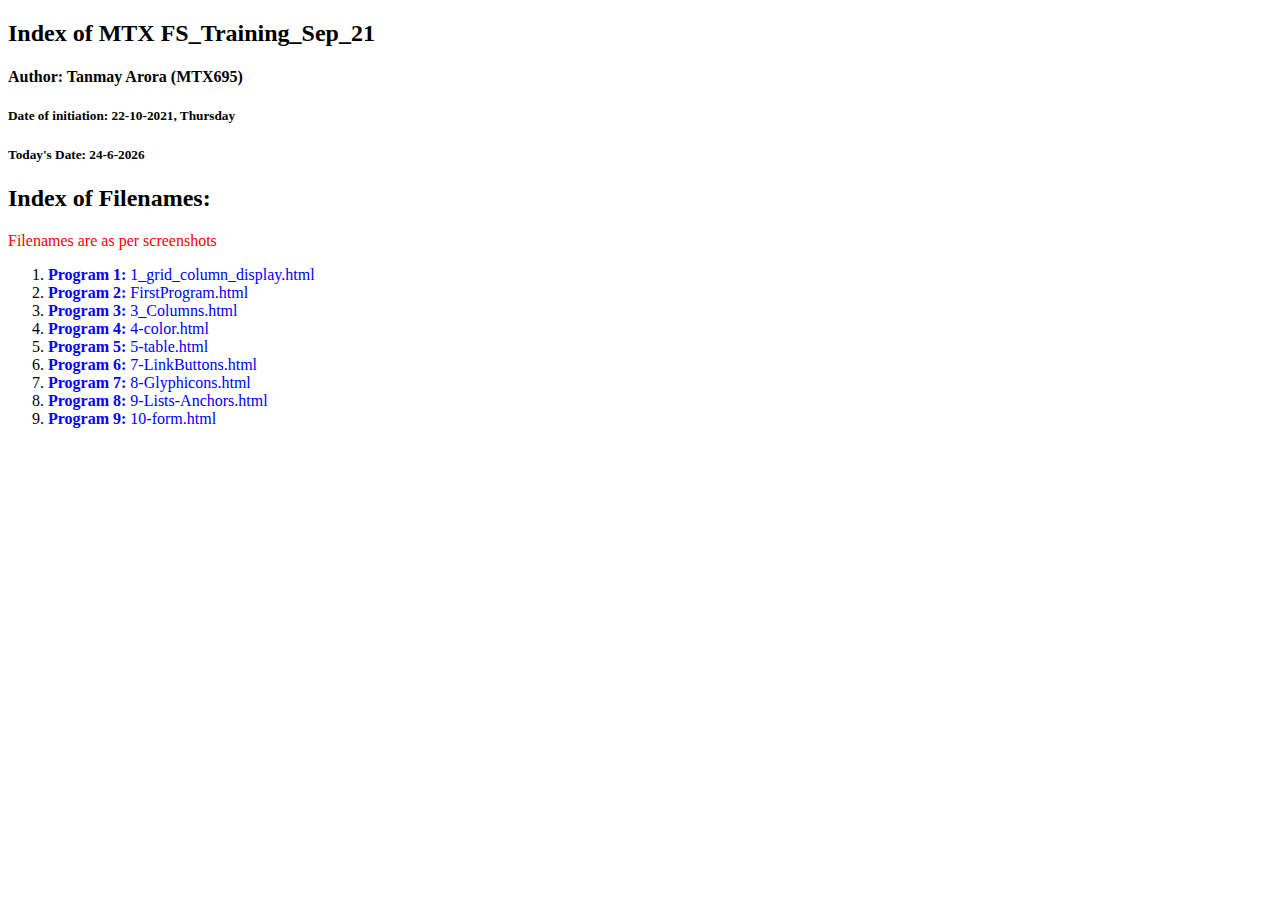
<file: index.html>
<!DOCTYPE html>
<html lang="en">
<head>
    <meta charset="UTF-8">
    <meta http-equiv="X-UA-Compatible" content="IE=edge">
    <meta name="viewport" content="width=device-width, initial-scale=1.0">
    <title>MTX_FS_Training_Sep_21</title>
</head>
<body>
    <h2>Index of MTX FS_Training_Sep_21</h2>
    <h4>Author: Tanmay Arora (MTX695)</h4>
    <h5>Date of initiation: 22-10-2021, Thursday</h5>
    <h5 id="date"></h5>
    <h2>Index of Filenames:</h2>
    <p style="color: red;">Filenames are as per screenshots</p>
    <ol>
        <li><a href="pages/1_grid_column_display.html" target="_blank" style="color: blue; text-decoration: none;"><b>Program 1:</b>&nbsp;1_grid_column_display.html</a></li>
        <li><a href="pages/FirstProgram.html" target="_blank" style="color: blue; text-decoration: none;"><b>Program 2:</b>&nbsp;FirstProgram.html</a></li>
        <li><a href="pages/3_Columns.html" target="_blank" style="color: blue; text-decoration: none;"><b>Program 3:</b>&nbsp;3_Columns.html</a></li>
        <li><a href="pages/4-color.html" target="_blank" style="color: blue; text-decoration: none;"><b>Program 4:</b>&nbsp;4-color.html</a></li>
        <li><a href="pages/5-table.html" target="_blank" style="color: blue; text-decoration: none;"><b>Program 5:</b>&nbsp;5-table.html</a></li>
        <li><a href="pages/7-LinkButton.html" target="_blank" style="color: blue; text-decoration: none;"><b>Program 6:</b>&nbsp;7-LinkButtons.html</a></li>
        <li><a href="pages/8-Glyphicons.html" target="_blank" style="color: blue; text-decoration: none;"><b>Program 7:</b>&nbsp;8-Glyphicons.html</a></li>
        <li><a href="pages/9-Lists-Anchors.html" target="_blank" style="color: blue; text-decoration: none;"><b>Program 8:</b>&nbsp;9-Lists-Anchors.html</a></li>
        <li><a href="pages/10-form.html" target="_blank" style="color: blue; text-decoration: none;"><b>Program 9:</b>&nbsp;10-form.html</a></li>
    </ol>


<script src="scripts/dateDisplay.js"></script>    
</body>
</html>
</file>
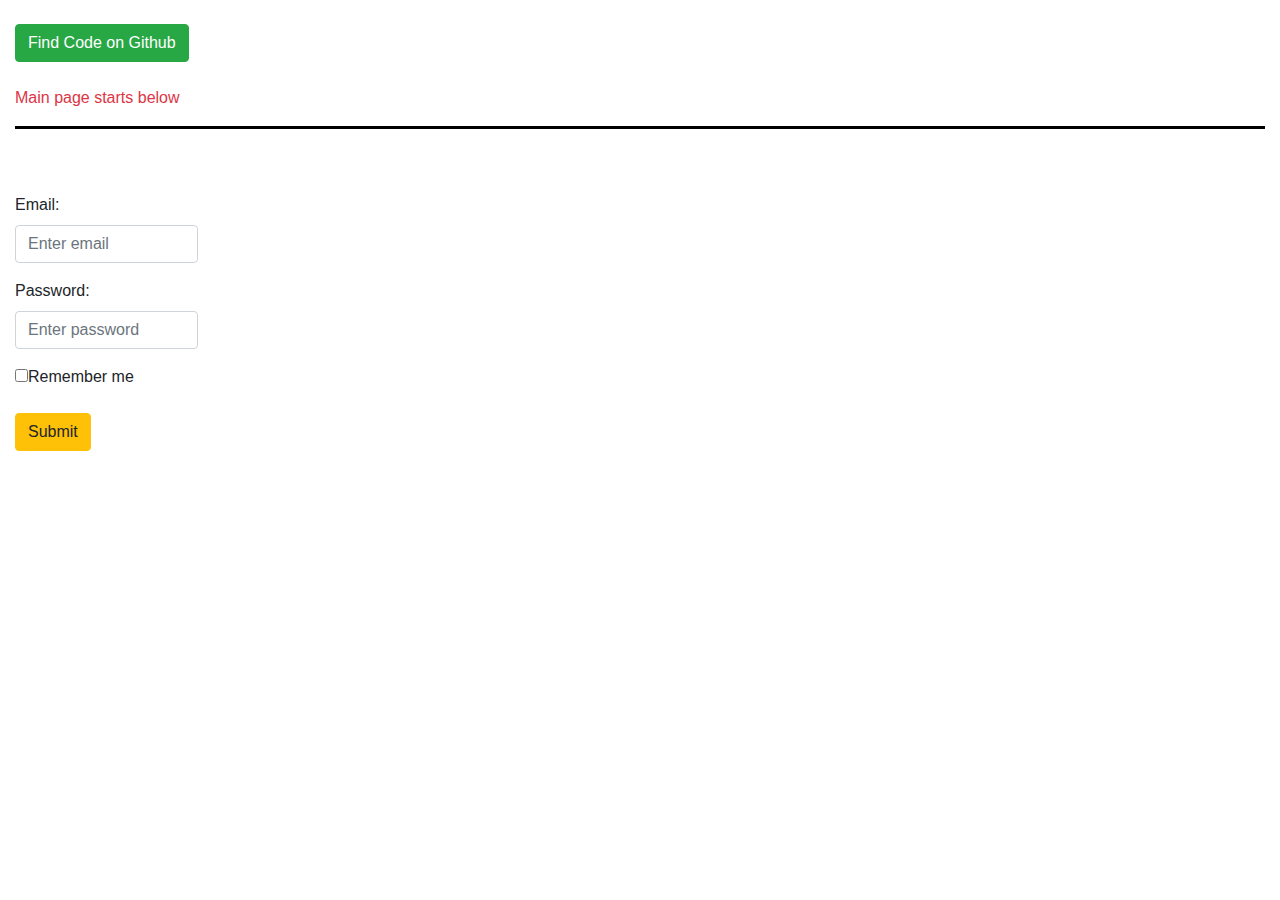
<file: pages/10-form.html>
<!DOCTYPE html>
<html lang="en">
<head>
    <title>Bootstrap 4 example(10-form)</title>
    <meta charset="UTF-8">
    <meta http-equiv="X-UA-Compatible" content="IE=edge">
    <meta name="viewport" content="width=device-width, initial-scale=1.0">
    <link rel="stylesheet" href="https://maxcdn.bootstrapcdn.com/bootstrap/4.0.0/css/bootstrap.min.css" integrity="sha384-Gn5384xqQ1aoWXA+058RXPxPg6fy4IWvTNh0E263XmFcJlSAwiGgFAW/dAiS6JXm" crossorigin="anonymous">
    <script src="https://code.jquery.com/jquery-3.2.1.slim.min.js" integrity="sha384-KJ3o2DKtIkvYIK3UENzmM7KCkRr/rE9/Qpg6aAZGJwFDMVNA/GpGFF93hXpG5KkN" crossorigin="anonymous"></script>
    <script src="https://cdnjs.cloudflare.com/ajax/libs/popper.js/1.12.9/umd/popper.min.js" integrity="sha384-ApNbgh9B+Y1QKtv3Rn7W3mgPxhU9K/ScQsAP7hUibX39j7fakFPskvXusvfa0b4Q" crossorigin="anonymous"></script>
    <script src="https://maxcdn.bootstrapcdn.com/bootstrap/4.0.0/js/bootstrap.min.js" integrity="sha384-JZR6Spejh4U02d8jOt6vLEHfe/JQGiRRSQQxSfFWpi1MquVdAyjUar5+76PVCmYl" crossorigin="anonymous"></script>
    <link href="../styles/styles.css" rel="stylesheet" > 
</head>
<body>
   <!--This is support script please do not touch this code-->
   <div class="container-fluid">
        <a class="git_link" href="https://github.com/Tanmay-Arora/MTX-FS-Training-Codes/blob/main/pages/10-form.html" target="_blank"><button class="btn btn-success my-4">Find Code on Github</button></a>
        <p class="text-danger">Main page starts below</p>
        <hr style="height: 2px; background-color: black;">  
    </div>
    <!--The main training code starts from here-->  
    <br>
    <br>
    <form class="form-horizontal" action="/action_page.php">
        <div class="form-group">
            <label class="control-label col-sm-2">Email:</label>
            <div class="col-sm-2">
                <input type="email" class="form-control" id="email" placeholder="Enter email">
            </div>
        </div>
        <div class="form-group">
            <label class="control-label col-sm-2">Password:</label>
            <div class="col-sm-2">
                <input type="password" class="form-control" id="pwd" placeholder="Enter password">
            </div>
        </div>
        <div class="form-group">
            <div class="col-sm-offset-2 col-sm-2">
                <div class="checkbox">
                    <label><input type="checkbox">Remember me</label>
                </div>
            </div>
        </div>
        <div class="form-group">
            <div class="col-sm-offset-2 col-sm-2">
                <button type="submit" class="btn btn-warning">Submit</button>
            </div>
        </div>
    </form>
</body>
</html>
</file>
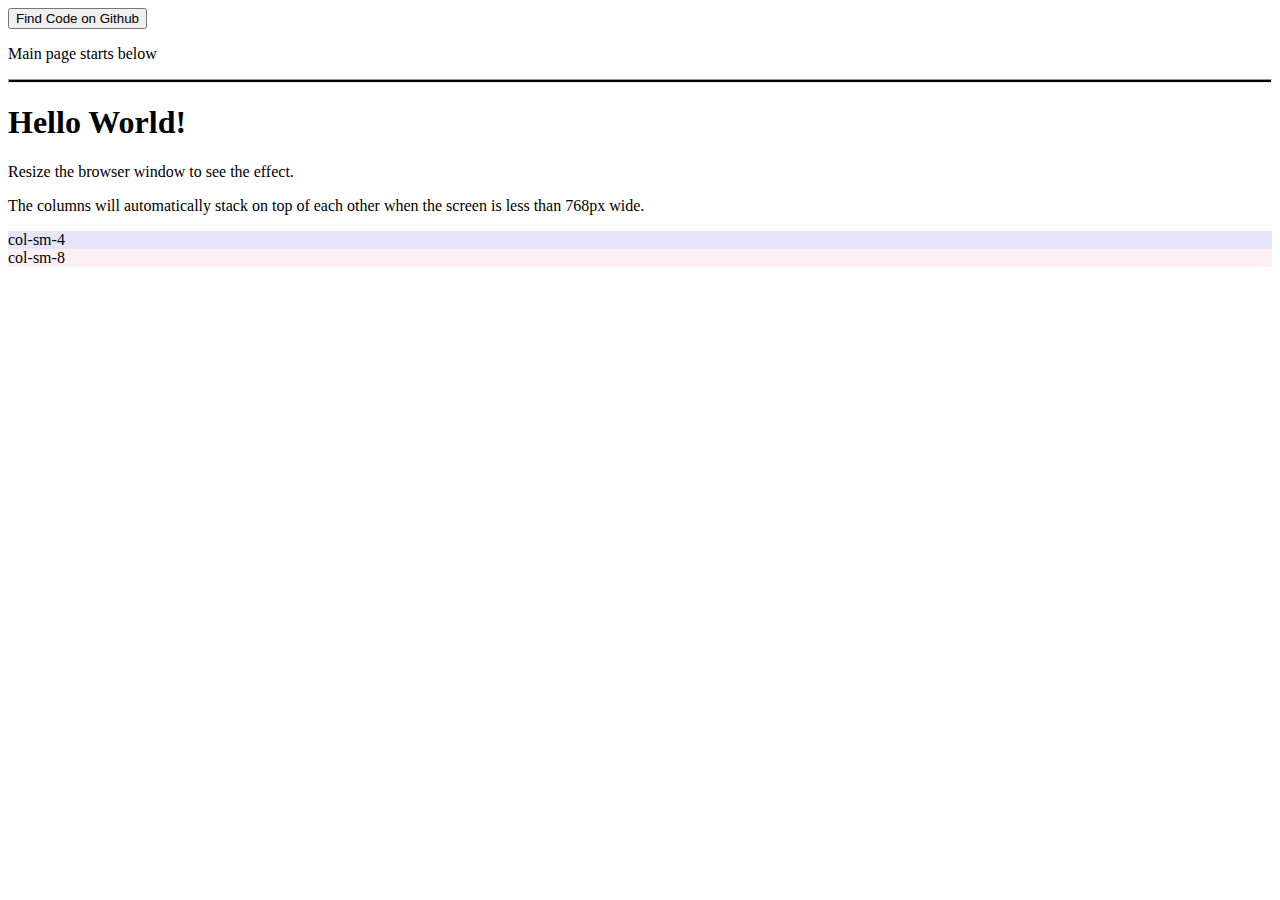
<file: pages/1_grid_column_display.html>
<!DOCTYPE html>
<html lang="en">
<head>
    <title>Bootstrap Example</title>
    <meta charset="UTF-8">
    <meta http-equiv="X-UA-Compatible" content="IE=edge">
    <meta name="viewport" content="width=device-width, initial-scale=1.0">
    <link href="https://cdn.jsdelivr.net/npm/bootstrap@5.0.2/dist/css/bootstrap.min.css" rel="stylesheet" integrity="sha384-EVSTQN3/azprG1Anm3QDgpJLIm9Nao0Yz1ztcQTwFspd3yD65VohhpuuCOmLASjC" crossorigin="anonymous">
    <script src="https://cdn.jsdelivr.net/npm/bootstrap@5.0.2/dist/js/bootstrap.bundle.min.js" integrity="sha384-MrcW6ZMFYlzcLA8Nl+NtUVF0sA7MsXsP1UyJoMp4YLEuNSfAP+JcXn/tWtIaxVXM" crossorigin="anonymous"></script>
    <link href="../styles/styles.css" rel="stylesheet" > 
</head>
<body>
    <!--This is support script please do not touch this code-->
        <div class="container-fluid">
            <a class="git_link" href="https://github.com/Tanmay-Arora/MTX-FS-Training-Codes/blob/main/pages/1_grid_column_display.html" target="_blank"><button class="btn btn-success my-4">Find Code on Github</button></a>
            <p class="text-danger">Main page starts below</p>
            <hr style="height: 2px; background-color: black;">  
        </div>
    <!--The main training code starts from here--> 
    <div class="container-fluid">
        <h1>Hello World!</h1>
        <p>Resize the browser window to see the effect.</p>
        <p>The columns will automatically stack on top of each other when the screen is less than 768px wide.</p>
        <div class="row">
            <div class="col-sm-4" style="background-color: lavender;">col-sm-4</div>
            <div class="col-sm-8" style="background-color: lavenderblush;">col-sm-8</div>
        </div>
    </div>
</body>
</html>
</file>
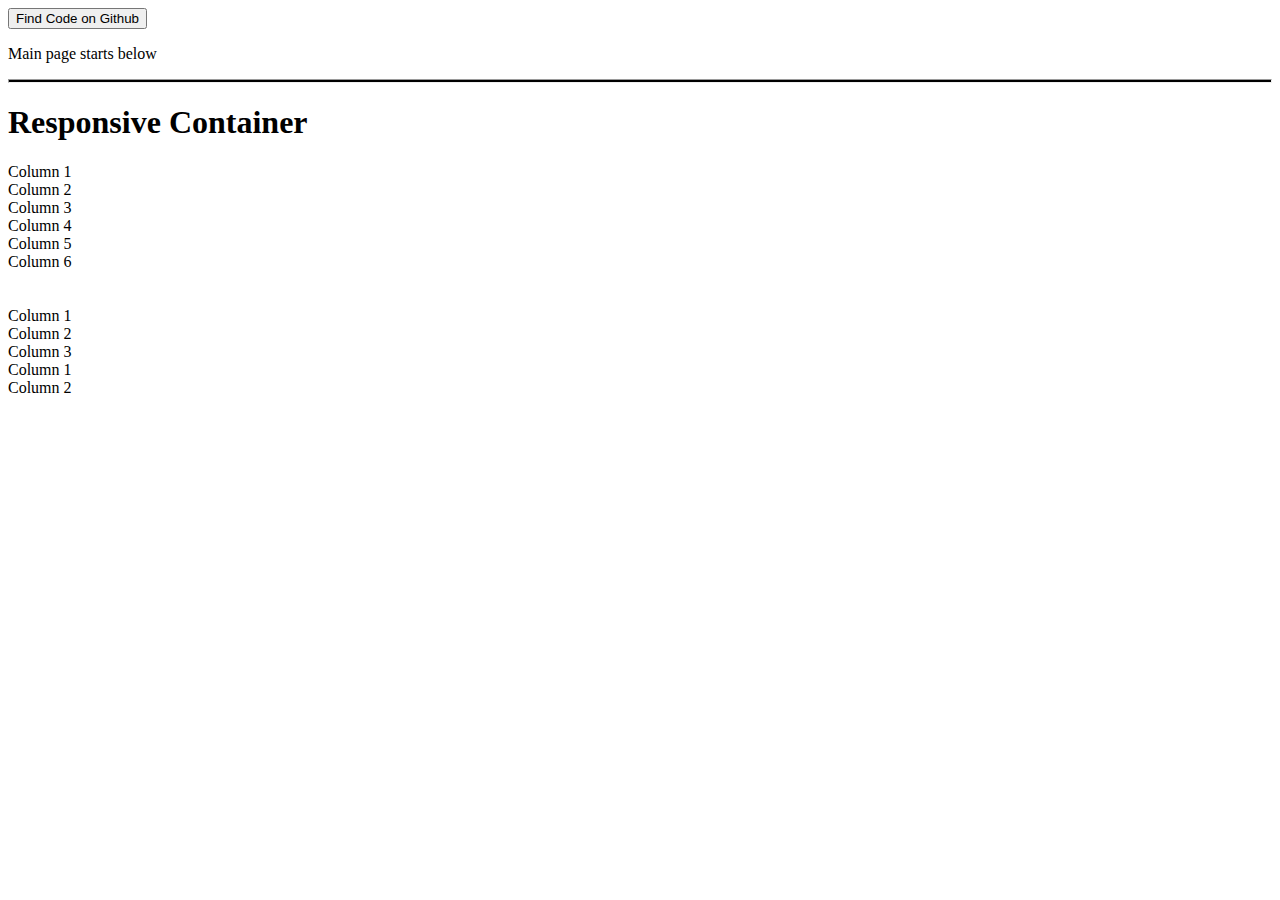
<file: pages/3_Columns.html>
<!DOCTYPE html>
<html lang="en">
<head>
    <meta charset="UTF-8">
    <meta http-equiv="X-UA-Compatible" content="IE=edge">
    <meta name="viewport" content="width=device-width, initial-scale=1.0">
    <title>3_Columns</title>
    <link href="https://cdn.jsdelivr.net/npm/bootstrap@5.0.2/dist/css/bootstrap.min.css" rel="stylesheet" integrity="sha384-EVSTQN3/azprG1Anm3QDgpJLIm9Nao0Yz1ztcQTwFspd3yD65VohhpuuCOmLASjC" crossorigin="anonymous">
    <script src="https://cdn.jsdelivr.net/npm/bootstrap@5.0.2/dist/js/bootstrap.bundle.min.js" integrity="sha384-MrcW6ZMFYlzcLA8Nl+NtUVF0sA7MsXsP1UyJoMp4YLEuNSfAP+JcXn/tWtIaxVXM" crossorigin="anonymous"></script>
    <link href="../styles/styles.css" rel="stylesheet" > 
</head>
<body>
    <!--This is support script please do not touch this code-->
    <div class="container-fluid">
        <a class="git_link" href="https://github.com/Tanmay-Arora/MTX-FS-Training-Codes/blob/main/pages/3_Columns.html" target="_blank"><button class="btn btn-success my-4">Find Code on Github</button></a>
        <p class="text-danger">Main page starts below</p>
        <hr style="height: 2px; background-color: black;">  
    </div>
    <!--The main training code starts from here-->
    <div class="container-fluid">
        <h1>Responsive Container</h1>
        <!--In the entire row, each column will take 2 points.-->
        <div class="row border">
            <div class="col border">Column 1</div>
            <div class="col border">Column 2</div>
            <div class="col border">Column 3</div>
            <div class="col border">Column 4</div>
            <div class="col border">Column 5</div>
            <div class="col border">Column 6</div>
        </div>
        <br>
        <br>
        <!--In the entire row, each column will take 4 points.-->
        <div class="row border">
            <div class="col-lg-4 border">Column 1</div>
            <div class="col-lg-4 border">Column 2</div>
            <div class="col-lg-4 border">Column 3</div>
        </div>
        <!-- Move columns to the right using .col-md-offset-* classes.
             These classes increase the left margin of a column by * columns:
              when offset is being used, it leaves so many columns as left margin and then displays the specified info. -->
        <div class="row">
            <div class="col-lg-4 border">Column 1</div>
            <div class="col-lg-4 offset-lg-4 border">Column 2</div>
        </div>
    </div>
</body>
</html>
</file>
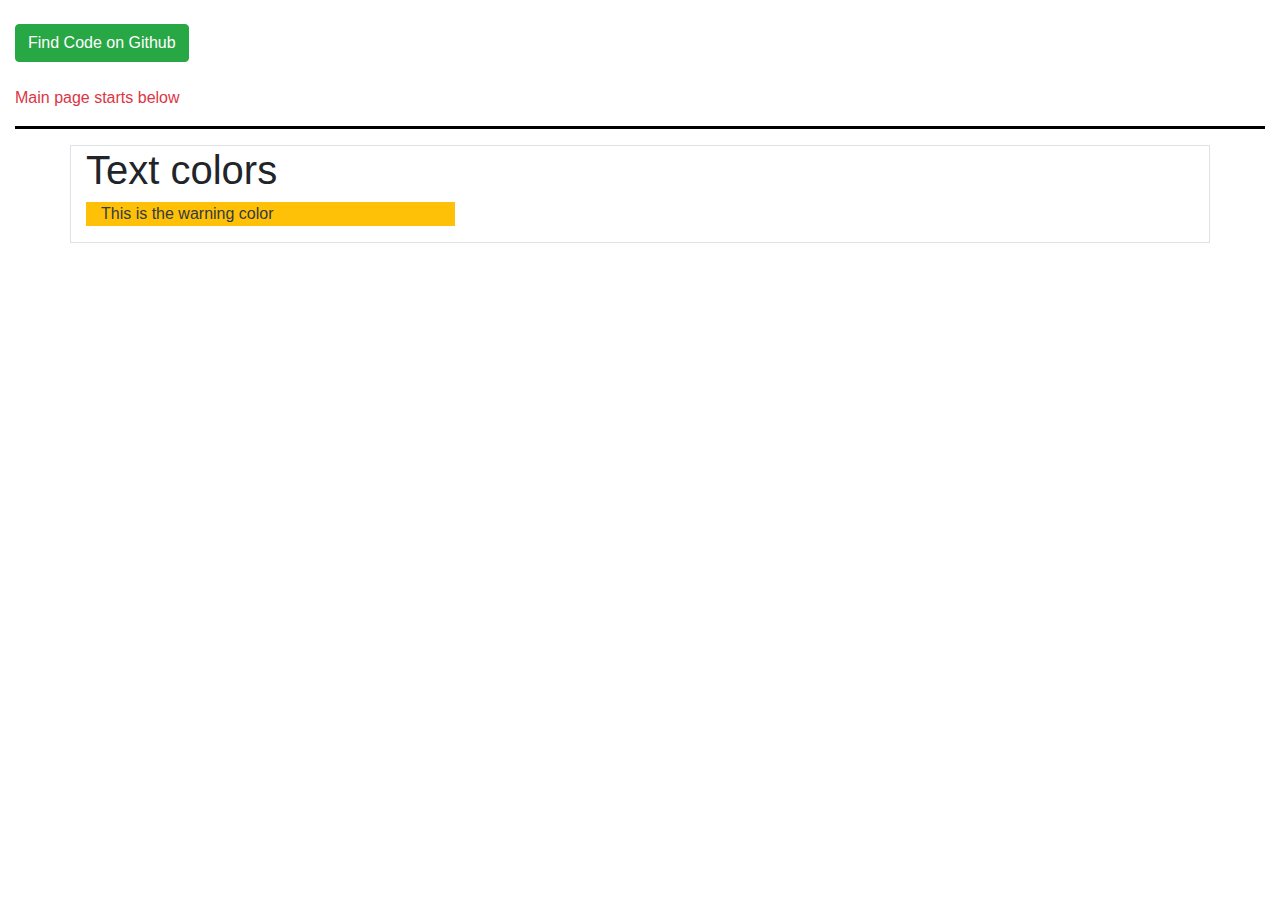
<file: pages/4-color.html>
<!DOCTYPE html>
<html lang="en">
<head>
    <title>Bootstrap 4 example(4-color)</title>
    <meta charset="UTF-8">
    <meta http-equiv="X-UA-Compatible" content="IE=edge">
    <meta name="viewport" content="width=device-width, initial-scale=1.0">
    <link rel="stylesheet" href="https://maxcdn.bootstrapcdn.com/bootstrap/4.0.0/css/bootstrap.min.css" integrity="sha384-Gn5384xqQ1aoWXA+058RXPxPg6fy4IWvTNh0E263XmFcJlSAwiGgFAW/dAiS6JXm" crossorigin="anonymous">
    <script src="https://code.jquery.com/jquery-3.2.1.slim.min.js" integrity="sha384-KJ3o2DKtIkvYIK3UENzmM7KCkRr/rE9/Qpg6aAZGJwFDMVNA/GpGFF93hXpG5KkN" crossorigin="anonymous"></script>
    <script src="https://cdnjs.cloudflare.com/ajax/libs/popper.js/1.12.9/umd/popper.min.js" integrity="sha384-ApNbgh9B+Y1QKtv3Rn7W3mgPxhU9K/ScQsAP7hUibX39j7fakFPskvXusvfa0b4Q" crossorigin="anonymous"></script>
    <script src="https://maxcdn.bootstrapcdn.com/bootstrap/4.0.0/js/bootstrap.min.js" integrity="sha384-JZR6Spejh4U02d8jOt6vLEHfe/JQGiRRSQQxSfFWpi1MquVdAyjUar5+76PVCmYl" crossorigin="anonymous"></script>
    <link href="../styles/styles.css" rel="stylesheet" > 
</head>
<body>
   <!--This is support script please do not touch this code-->
   <div class="container-fluid">
        <a class="git_link" href="https://github.com/Tanmay-Arora/MTX-FS-Training-Codes/blob/main/pages/4-color.html" target="_blank"><button class="btn btn-success my-4">Find Code on Github</button></a>
        <p class="text-danger">Main page starts below</p>
        <hr style="height: 2px; background-color: black;">  
    </div>
    <!--The main training code starts from here-->  
    <div class="container border">
        <h1>Text colors</h1>
        <p class="text-dark bg-warning col-lg-4">This is the warning color</p>
    </div>

    <!--Try these-->

    <!--The classes for text colors are:.text-muted, .text-primary, .text-success, .text-info, .text-warning, and .text-danger:-->

    <!--The classes for background colors are: .bg-primary, .bg-success, .bg-info, .bg-warning, .bg-danger, .bg-secondary, .bg-dark and .bg-light.-->
</body>
</html>
</file>
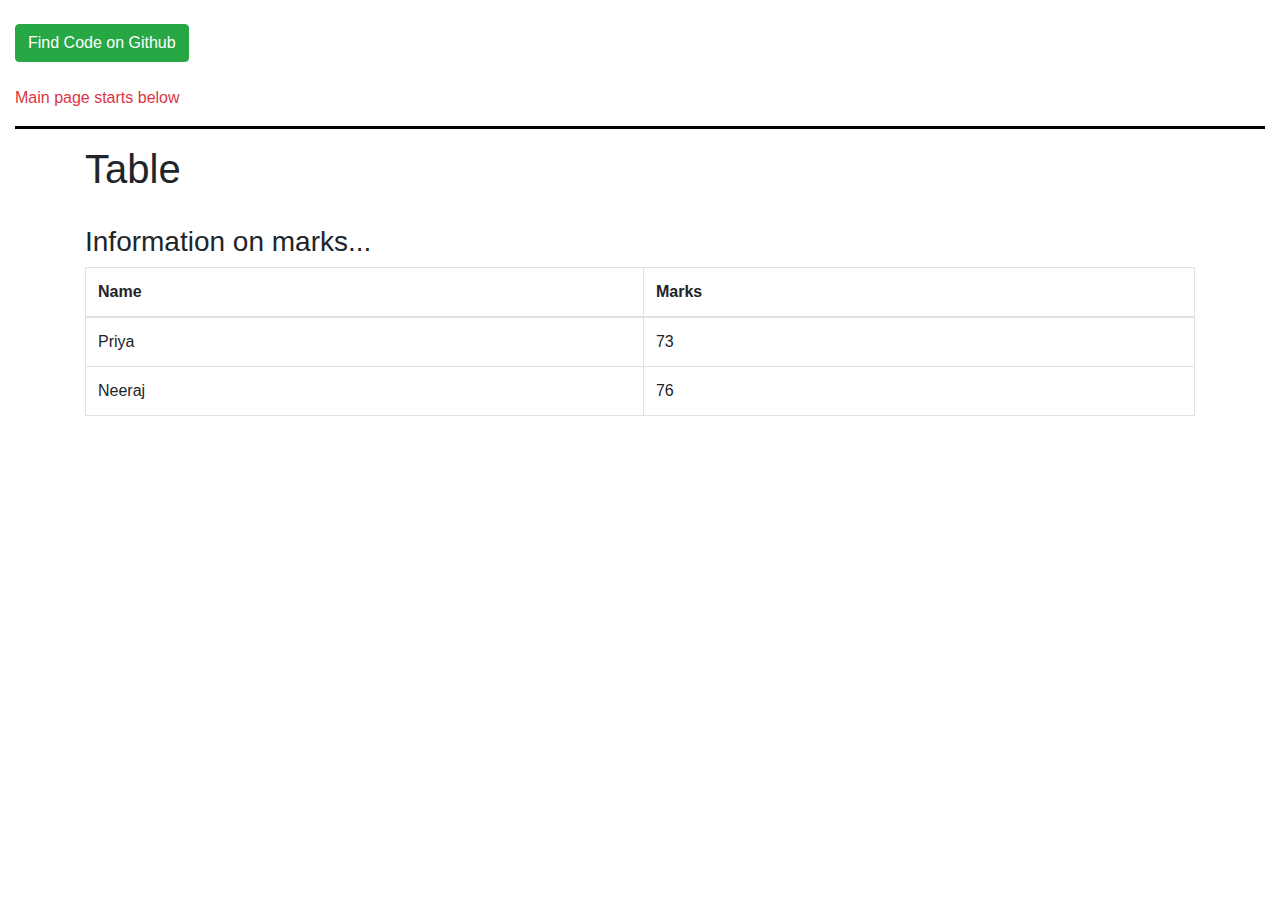
<file: pages/5-table.html>
<!DOCTYPE html>
<html lang="en">
<head>
    <title>Bootstrap 4 example(5-table)</title>
    <meta charset="UTF-8">
    <meta http-equiv="X-UA-Compatible" content="IE=edge">
    <meta name="viewport" content="width=device-width, initial-scale=1.0">
    <link rel="stylesheet" href="https://maxcdn.bootstrapcdn.com/bootstrap/4.0.0/css/bootstrap.min.css" integrity="sha384-Gn5384xqQ1aoWXA+058RXPxPg6fy4IWvTNh0E263XmFcJlSAwiGgFAW/dAiS6JXm" crossorigin="anonymous">
    <script src="https://code.jquery.com/jquery-3.2.1.slim.min.js" integrity="sha384-KJ3o2DKtIkvYIK3UENzmM7KCkRr/rE9/Qpg6aAZGJwFDMVNA/GpGFF93hXpG5KkN" crossorigin="anonymous"></script>
    <script src="https://cdnjs.cloudflare.com/ajax/libs/popper.js/1.12.9/umd/popper.min.js" integrity="sha384-ApNbgh9B+Y1QKtv3Rn7W3mgPxhU9K/ScQsAP7hUibX39j7fakFPskvXusvfa0b4Q" crossorigin="anonymous"></script>
    <script src="https://maxcdn.bootstrapcdn.com/bootstrap/4.0.0/js/bootstrap.min.js" integrity="sha384-JZR6Spejh4U02d8jOt6vLEHfe/JQGiRRSQQxSfFWpi1MquVdAyjUar5+76PVCmYl" crossorigin="anonymous"></script>
    <link href="../styles/styles.css" rel="stylesheet" > 
</head>
<body>
   <!--This is support script please do not touch this code-->
   <div class="container-fluid">
        <a class="git_link" href="https://github.com/Tanmay-Arora/MTX-FS-Training-Codes/blob/main/pages/5-table.html" target="_blank"><button class="btn btn-success my-4">Find Code on Github</button></a>
        <p class="text-danger">Main page starts below</p>
        <hr style="height: 2px; background-color: black;">  
    </div>
    <!--The main training code starts from here-->  
    <div class="container">
        <h1>Table</h1>
        <br>
        <h3>Information on marks...</h3>
        <table class="table table-bordered table-hover">
            <thead>
                <tr>
                    <th>Name</th>
                    <th>Marks</th>
                </tr>
            </thead>
            <tbody>
                <tr>
                    <td>Priya</td>
                    <td>73</td>
                </tr>
                <tr>
                    <td>Neeraj</td>
                    <td>76</td>
                </tr>
            </tbody>
        </table>
    </div>
</body>
</html>
</file>
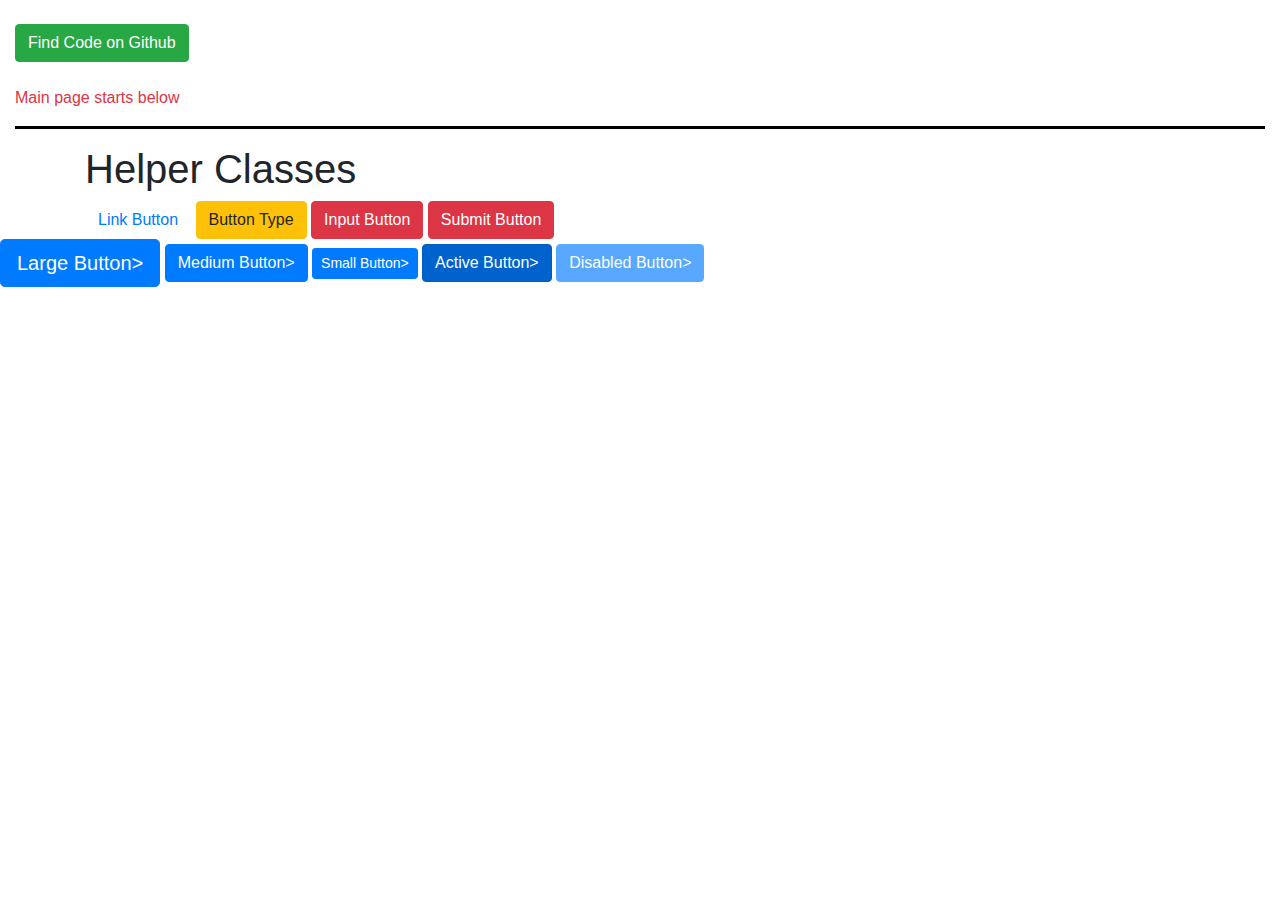
<file: pages/7-LinkButton.html>
<!DOCTYPE html>
<html lang="en">
<head>
    <title>Bootstrap 4 example(7-LinkButton)</title>
    <meta charset="UTF-8">
    <meta http-equiv="X-UA-Compatible" content="IE=edge">
    <meta name="viewport" content="width=device-width, initial-scale=1.0">
    <link rel="stylesheet" href="https://maxcdn.bootstrapcdn.com/bootstrap/4.0.0/css/bootstrap.min.css" integrity="sha384-Gn5384xqQ1aoWXA+058RXPxPg6fy4IWvTNh0E263XmFcJlSAwiGgFAW/dAiS6JXm" crossorigin="anonymous">
    <script src="https://code.jquery.com/jquery-3.2.1.slim.min.js" integrity="sha384-KJ3o2DKtIkvYIK3UENzmM7KCkRr/rE9/Qpg6aAZGJwFDMVNA/GpGFF93hXpG5KkN" crossorigin="anonymous"></script>
    <script src="https://cdnjs.cloudflare.com/ajax/libs/popper.js/1.12.9/umd/popper.min.js" integrity="sha384-ApNbgh9B+Y1QKtv3Rn7W3mgPxhU9K/ScQsAP7hUibX39j7fakFPskvXusvfa0b4Q" crossorigin="anonymous"></script>
    <script src="https://maxcdn.bootstrapcdn.com/bootstrap/4.0.0/js/bootstrap.min.js" integrity="sha384-JZR6Spejh4U02d8jOt6vLEHfe/JQGiRRSQQxSfFWpi1MquVdAyjUar5+76PVCmYl" crossorigin="anonymous"></script>
    <link href="../styles/styles.css" rel="stylesheet" > 
</head>
<body>
   <!--This is support script please do not touch this code-->
   <div class="container-fluid">
        <a class="git_link" href="https://github.com/Tanmay-Arora/MTX-FS-Training-Codes/blob/main/pages/7-LinkButton.html" target="_blank"><button class="btn btn-success my-4">Find Code on Github</button></a>
        <p class="text-danger">Main page starts below</p>
        <hr style="height: 2px; background-color: black;">  
    </div>
    <!--The main training code starts from here-->  
    <div class="container">
        <h1>Helper Classes</h1>

        <!--Link Buttons-->
        <a href="abc.html" type="button" class="btn btn-link">Link Button</a>
        <button type="type" class="btn btn-warning">Button Type</button>
        <input type="button" class="btn btn-danger" value="Input Button">
        <input type="submit" class="btn btn-danger" value="Submit Button">
    </div>

    <!--Button Sizes-->
    <button class="btn btn-primary btn-lg">Large Button></button>
    <button class="btn btn-primary btn-md">Medium Button></button>
    <button class="btn btn-primary btn-sm">Small Button></button>

    <button class="btn btn-primary btn-md active">Active Button></button>
    <button class="btn btn-primary btn-md disabled">Disabled Button></button>
</body>
</html>
</file>
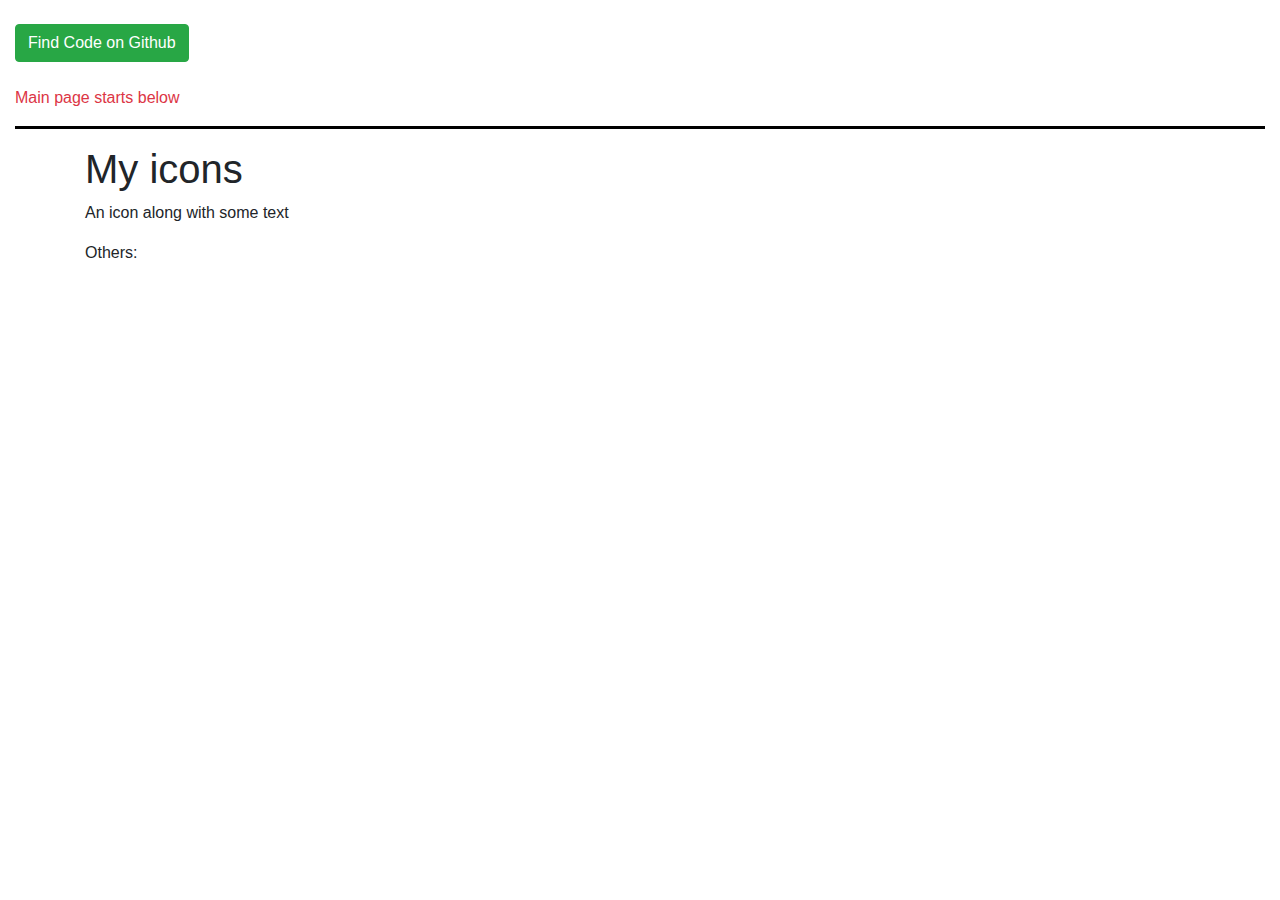
<file: pages/8-Glyphicons.html>
<!DOCTYPE html>
<html lang="en">
<head>
    <title>Bootstrap 4 example(8-Glyphicons)</title>
    <meta charset="UTF-8">
    <meta http-equiv="X-UA-Compatible" content="IE=edge">
    <meta name="viewport" content="width=device-width, initial-scale=1.0">
    <link rel="stylesheet" href="https://maxcdn.bootstrapcdn.com/bootstrap/4.0.0/css/bootstrap.min.css" integrity="sha384-Gn5384xqQ1aoWXA+058RXPxPg6fy4IWvTNh0E263XmFcJlSAwiGgFAW/dAiS6JXm" crossorigin="anonymous">
    <link rel="stylesheet" href="https://cdnjs.cloudflare.com/ajax/libs/font-awesome/5.6.3/css/all.min.css" integrity="sha512-f2MWjotY+JCWDlE0+QAshlykvZUtIm35A6RHwfYZPdxKgLJpL8B+VVxjpHJwZDsZaWdyHVhlIHoblFYGkmrbhg==" crossorigin="anonymous" referrerpolicy="no-referrer" />
    <script src="https://code.jquery.com/jquery-3.2.1.slim.min.js" integrity="sha384-KJ3o2DKtIkvYIK3UENzmM7KCkRr/rE9/Qpg6aAZGJwFDMVNA/GpGFF93hXpG5KkN" crossorigin="anonymous"></script>
    <script src="https://cdnjs.cloudflare.com/ajax/libs/popper.js/1.12.9/umd/popper.min.js" integrity="sha384-ApNbgh9B+Y1QKtv3Rn7W3mgPxhU9K/ScQsAP7hUibX39j7fakFPskvXusvfa0b4Q" crossorigin="anonymous"></script>
    <script src="https://maxcdn.bootstrapcdn.com/bootstrap/4.0.0/js/bootstrap.min.js" integrity="sha384-JZR6Spejh4U02d8jOt6vLEHfe/JQGiRRSQQxSfFWpi1MquVdAyjUar5+76PVCmYl" crossorigin="anonymous"></script>
    <link href="../styles/styles.css" rel="stylesheet" > 
</head>
<body>
   <!--This is support script please do not touch this code-->
   <div class="container-fluid">
        <a class="git_link" href="https://github.com/Tanmay-Arora/MTX-FS-Training-Codes/blob/main/pages/8-Glyphicons.html" target="_blank"><button class="btn btn-success my-4">Find Code on Github</button></a>
        <p class="text-danger">Main page starts below</p>
        <hr style="height: 2px; background-color: black;">  
    </div>
    <!--The main training code starts from here-->  
    <div class="container">
        <h1>My icons<i class="fas fa-heart"></i></h1>
        <p>An icon along with some text<i class="fas fa-thumbs-up"></i></p>
    </div>

    <div class="container">
        <p>Others:</p>
        <i class="fas fa-cloud"></i>
        <i class="fas fa-coffee"></i>
        <i class="fas fa-car"></i>
        <i class="fas fa-file"></i>
        <i class="fas fa-bars"></i>
    </div>
</body>
</html>
</file>
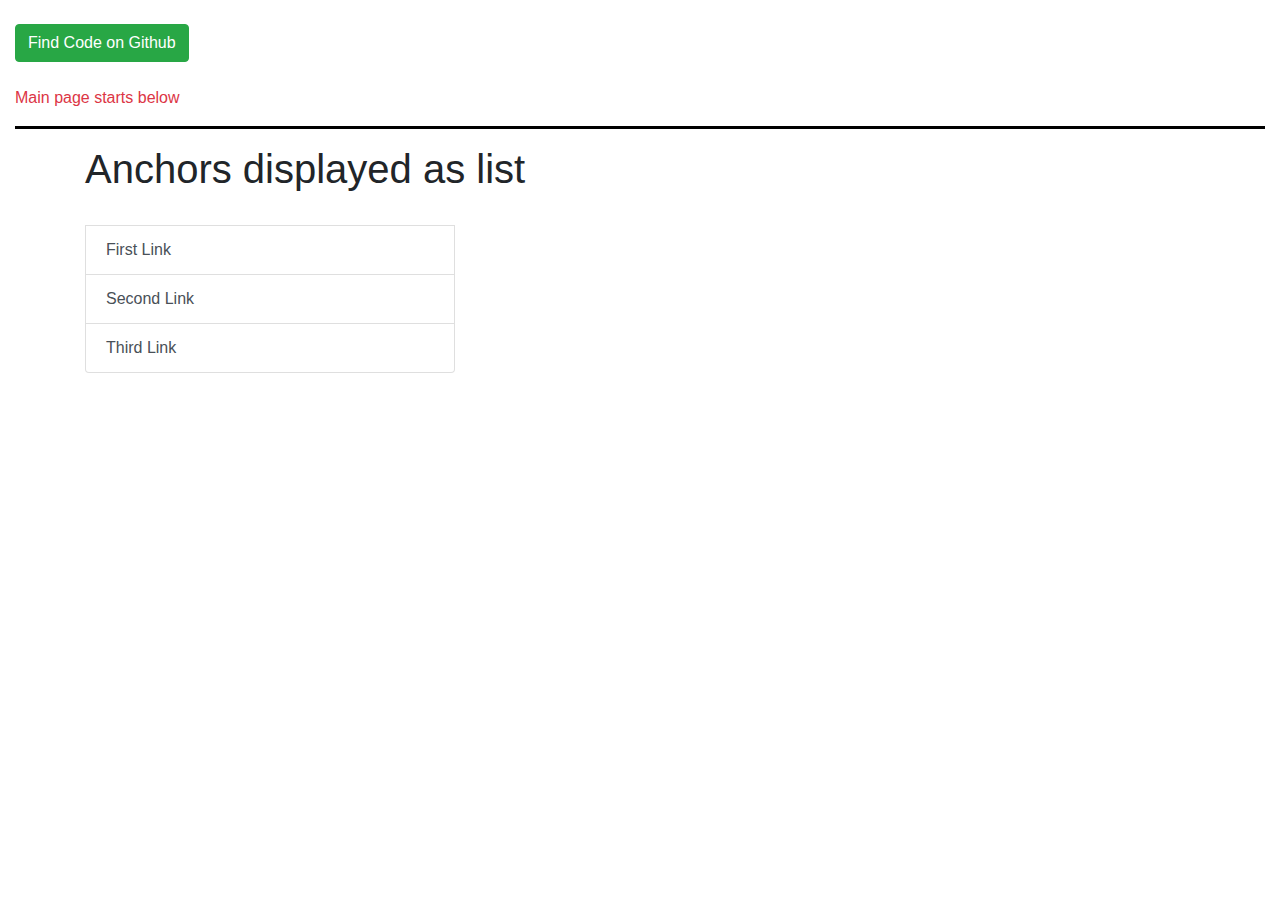
<file: pages/9-Lists-Anchors.html>
<!DOCTYPE html>
<html lang="en">
<head>
    <title>Bootstrap 4 example(8-Glyphicons)</title>
    <meta charset="UTF-8">
    <meta http-equiv="X-UA-Compatible" content="IE=edge">
    <meta name="viewport" content="width=device-width, initial-scale=1.0">
    <link rel="stylesheet" href="https://maxcdn.bootstrapcdn.com/bootstrap/4.0.0/css/bootstrap.min.css" integrity="sha384-Gn5384xqQ1aoWXA+058RXPxPg6fy4IWvTNh0E263XmFcJlSAwiGgFAW/dAiS6JXm" crossorigin="anonymous">
    <script src="https://code.jquery.com/jquery-3.2.1.slim.min.js" integrity="sha384-KJ3o2DKtIkvYIK3UENzmM7KCkRr/rE9/Qpg6aAZGJwFDMVNA/GpGFF93hXpG5KkN" crossorigin="anonymous"></script>
    <script src="https://cdnjs.cloudflare.com/ajax/libs/popper.js/1.12.9/umd/popper.min.js" integrity="sha384-ApNbgh9B+Y1QKtv3Rn7W3mgPxhU9K/ScQsAP7hUibX39j7fakFPskvXusvfa0b4Q" crossorigin="anonymous"></script>
    <script src="https://maxcdn.bootstrapcdn.com/bootstrap/4.0.0/js/bootstrap.min.js" integrity="sha384-JZR6Spejh4U02d8jOt6vLEHfe/JQGiRRSQQxSfFWpi1MquVdAyjUar5+76PVCmYl" crossorigin="anonymous"></script>
    <link href="../styles/styles.css" rel="stylesheet" > 
</head>
<body>
   <!--This is support script please do not touch this code-->
   <div class="container-fluid">
        <a class="git_link" href="https://github.com/Tanmay-Arora/MTX-FS-Training-Codes/blob/main/pages/9-Lists-Anchors.html" target="_blank"><button class="btn btn-success my-4">Find Code on Github</button></a>
        <p class="text-danger">Main page starts below</p>
        <hr style="height: 2px; background-color: black;">  
    </div>
    <!--The main training code starts from here-->  
    <div class="container">
        <h1>Anchors displayed as list</h1>
        <br>

        <!--Anchor displayed as list-->
        <a href="abc.html" class="list-group-item list-group-item-action col-sm-4">First Link</a>
        <a href="abc.html" class="list-group-item list-group-item-action col-sm-4">Second Link</a>
        <a href="abc.html" class="list-group-item list-group-item-action col-sm-4">Third Link</a>
    </div>
</body>
</html>
</file>
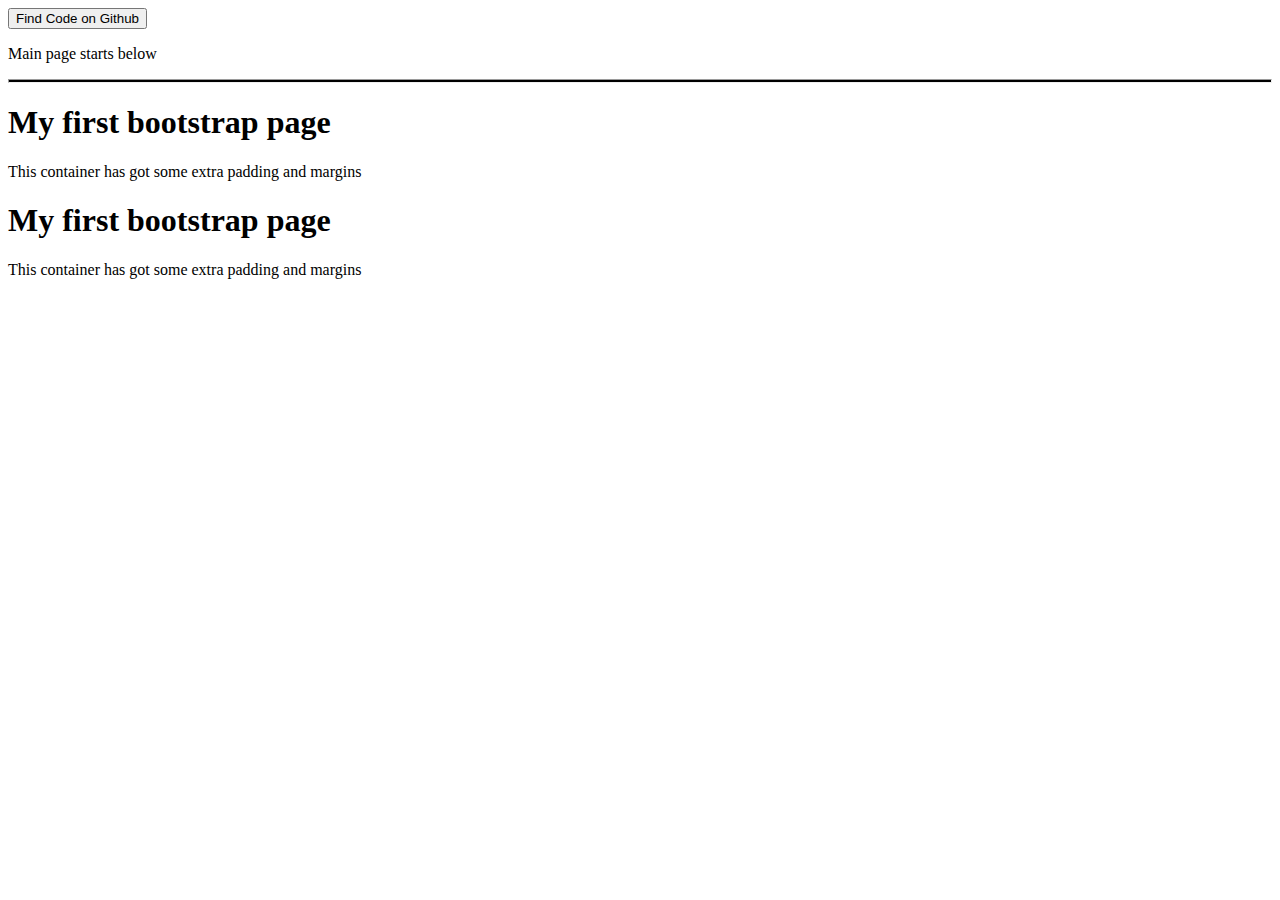
<file: pages/FirstProgram.html>
<!DOCTYPE html>
<html lang="en">
<head>
    <meta charset="UTF-8">
    <meta http-equiv="X-UA-Compatible" content="IE=edge">
    <meta name="viewport" content="width=device-width, initial-scale=1.0">
    <title>FirstProgram</title>
    <link href="https://cdn.jsdelivr.net/npm/bootstrap@5.0.2/dist/css/bootstrap.min.css" rel="stylesheet" integrity="sha384-EVSTQN3/azprG1Anm3QDgpJLIm9Nao0Yz1ztcQTwFspd3yD65VohhpuuCOmLASjC" crossorigin="anonymous">
    <script src="https://cdn.jsdelivr.net/npm/bootstrap@5.0.2/dist/js/bootstrap.bundle.min.js" integrity="sha384-MrcW6ZMFYlzcLA8Nl+NtUVF0sA7MsXsP1UyJoMp4YLEuNSfAP+JcXn/tWtIaxVXM" crossorigin="anonymous"></script>
    <link href="../styles/styles.css" rel="stylesheet" > 
</head>
<!--
    in container
        m-margin, p-padding, y-top and bottom
    
        Margin is above the border.
        Padding is inside the border.
-->
<body>
    <!--This is support script please do not touch this code-->
    <div class="container-fluid">
        <a class="git_link" href="https://github.com/Tanmay-Arora/MTX-FS-Training-Codes/blob/main/pages/FirstProgram.html" target="_blank"><button class="btn btn-success my-4">Find Code on Github</button></a>
        <p class="text-danger">Main page starts below</p>   
        <hr style="height: 2px; background-color: black;">    
    </div>
    <!--The main training code starts from here--> 
    <div class="container p-3 my-3 border">
        <h1>My first bootstrap page</h1>
        <p>This container has got some extra padding and margins</p>
    </div>

    <div class="container p-2 my-3 bg-dark text-white border">
        <h1>My first bootstrap page</h1>
        <p>This container has got some extra padding and margins</p>
    </div>
</body>
</html>
</file>
<file: styles/styles.css>
.git-link{
    text-decoration: none;
}

.git-link:hover{
    text-decoration: none;
}
</file>
